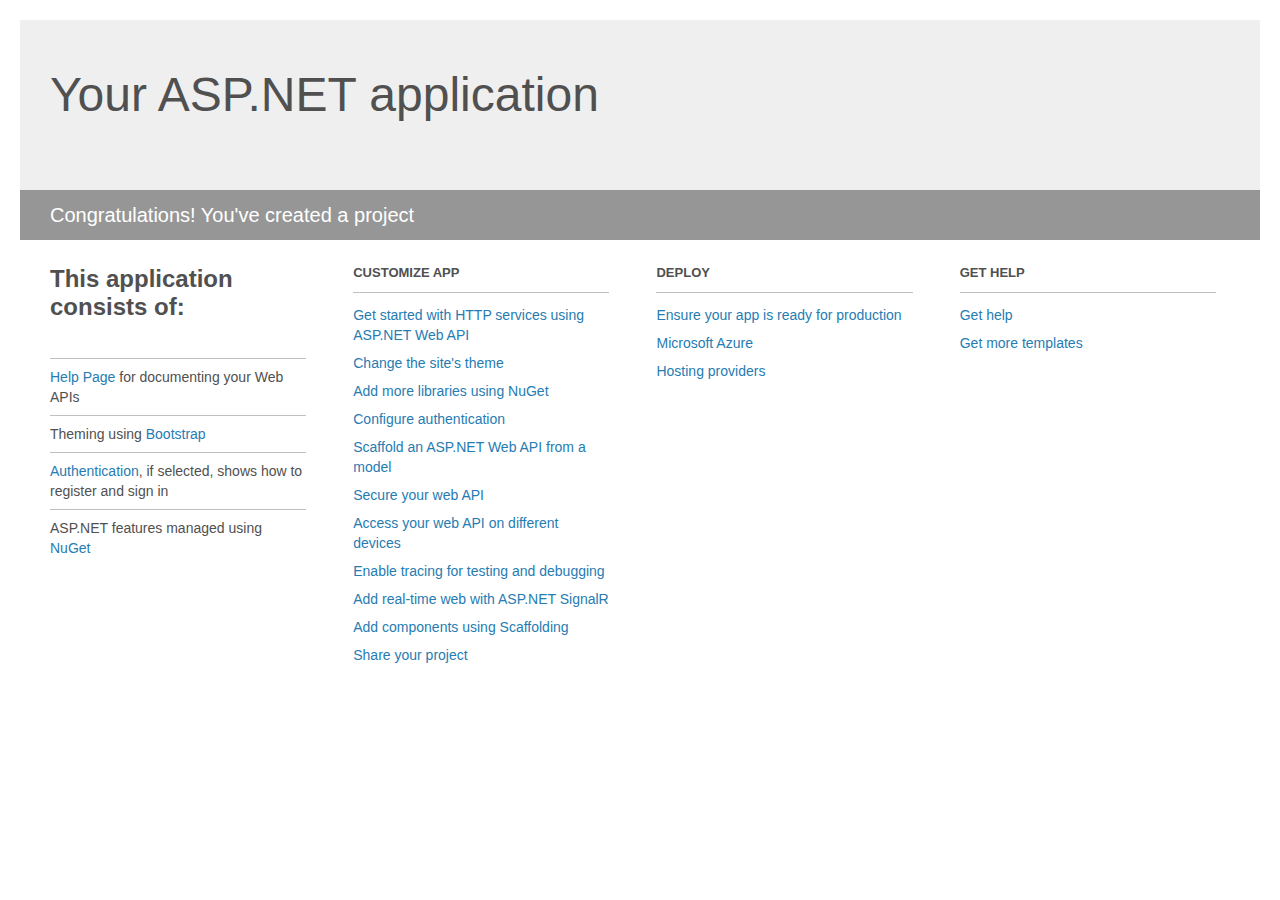
<file: OWatch.OUI/Project_Readme.html>
﻿<!DOCTYPE html>
<html lang="en">
<head>
    <meta charset="utf-8" />
    <title>Your ASP.NET application</title>
    <style>
        body {
            background: #fff;
            color: #505050;
            font: 14px 'Segoe UI', tahoma, arial, helvetica, sans-serif;
            margin: 20px;
            padding: 0;
        }

        #header {
            background: #efefef;
            padding: 0;
        }

        h1 {
            font-size: 48px;
            font-weight: normal;
            margin: 0;
            padding: 0 30px;
            line-height: 150px;
        }

        p {
            font-size: 20px;
            color: #fff;
            background: #969696;
            padding: 0 30px;
            line-height: 50px;
        }

        #main {
            padding: 5px 30px;
        }

        .section {
            width: 21.7%;
            float: left;
            margin: 0 0 0 4%;
        }

            .section h2 {
                font-size: 13px;
                text-transform: uppercase;
                margin: 0;
                border-bottom: 1px solid silver;
                padding-bottom: 12px;
                margin-bottom: 8px;
            }

            .section.first {
                margin-left: 0;
            }

                .section.first h2 {
                    font-size: 24px;
                    text-transform: none;
                    margin-bottom: 25px;
                    border: none;
                }

                .section.first li {
                    border-top: 1px solid silver;
                    padding: 8px 0;
                }

            .section.last {
                margin-right: 0;
            }

        ul {
            list-style: none;
            padding: 0;
            margin: 0;
            line-height: 20px;
        }

        li {
            padding: 4px 0;
        }

        a {
            color: #267cb2;
            text-decoration: none;
        }

            a:hover {
                text-decoration: underline;
            }
    </style>
</head>
<body>

    <div id="header">
        <h1>Your ASP.NET application</h1>
        <p>Congratulations! You've created a project</p>
    </div>

    <div id="main">
        <div class="section first">
            <h2>This application consists of:</h2>
            <ul>
                <li><a href="http://go.microsoft.com/fwlink/?LinkID=615543">Help Page</a> for documenting your Web APIs</li>
                <li>Theming using <a href="http://go.microsoft.com/fwlink/?LinkID=615519">Bootstrap</a></li>
                <li><a href="http://go.microsoft.com/fwlink/?LinkID=320957">Authentication</a>, if selected, shows how to register and sign in</li>
                <li>ASP.NET features managed using <a href="http://go.microsoft.com/fwlink/?LinkID=320958">NuGet</a></li>
            </ul>
        </div>

        <div class="section">
            <h2>Customize app</h2>
            <ul>
                <li><a href="http://go.microsoft.com/fwlink/?LinkID=320959">Get started with HTTP services using ASP.NET Web API</a></li>
                <li><a href="http://go.microsoft.com/fwlink/?LinkID=320960">Change the site's theme</a></li>
                <li><a href="http://go.microsoft.com/fwlink/?LinkID=320961">Add more libraries using NuGet</a></li>
                <li><a href="http://go.microsoft.com/fwlink/?LinkID=320962">Configure authentication</a></li>
                <li><a href="http://go.microsoft.com/fwlink/?LinkID=320963">Scaffold an ASP.NET Web API from a model</a></li>
                <li><a href="http://go.microsoft.com/fwlink/?LinkID=615545">Secure your web API</a></li>
                <li><a href="http://go.microsoft.com/fwlink/?LinkID=615544">Access your web API on different devices</a></li>
                <li><a href="http://go.microsoft.com/fwlink/?LinkID=615546">Enable tracing for testing and debugging</a></li>
                <li><a href="http://go.microsoft.com/fwlink/?LinkID=615530">Add real-time web with ASP.NET SignalR</a></li>
                <li><a href="http://go.microsoft.com/fwlink/?LinkID=615531">Add components using Scaffolding</a></li>
                <li><a href="http://go.microsoft.com/fwlink/?LinkID=615533">Share your project</a></li>
            </ul>
        </div>

        <div class="section">
            <h2>Deploy</h2>
            <ul>
                <li><a href="http://go.microsoft.com/fwlink/?LinkID=615534">Ensure your app is ready for production</a></li>
                <li><a href="http://go.microsoft.com/fwlink/?LinkID=615535">Microsoft Azure</a></li>
                <li><a href="http://go.microsoft.com/fwlink/?LinkID=615536">Hosting providers</a></li>
            </ul>
        </div>

        <div class="section last">
            <h2>Get help</h2>
            <ul>
                <li><a href="http://go.microsoft.com/fwlink/?LinkID=615537">Get help</a></li>
                <li><a href="http://go.microsoft.com/fwlink/?LinkID=615538">Get more templates</a></li>
            </ul>
        </div>
    </div>
</body>
</html>
</file>
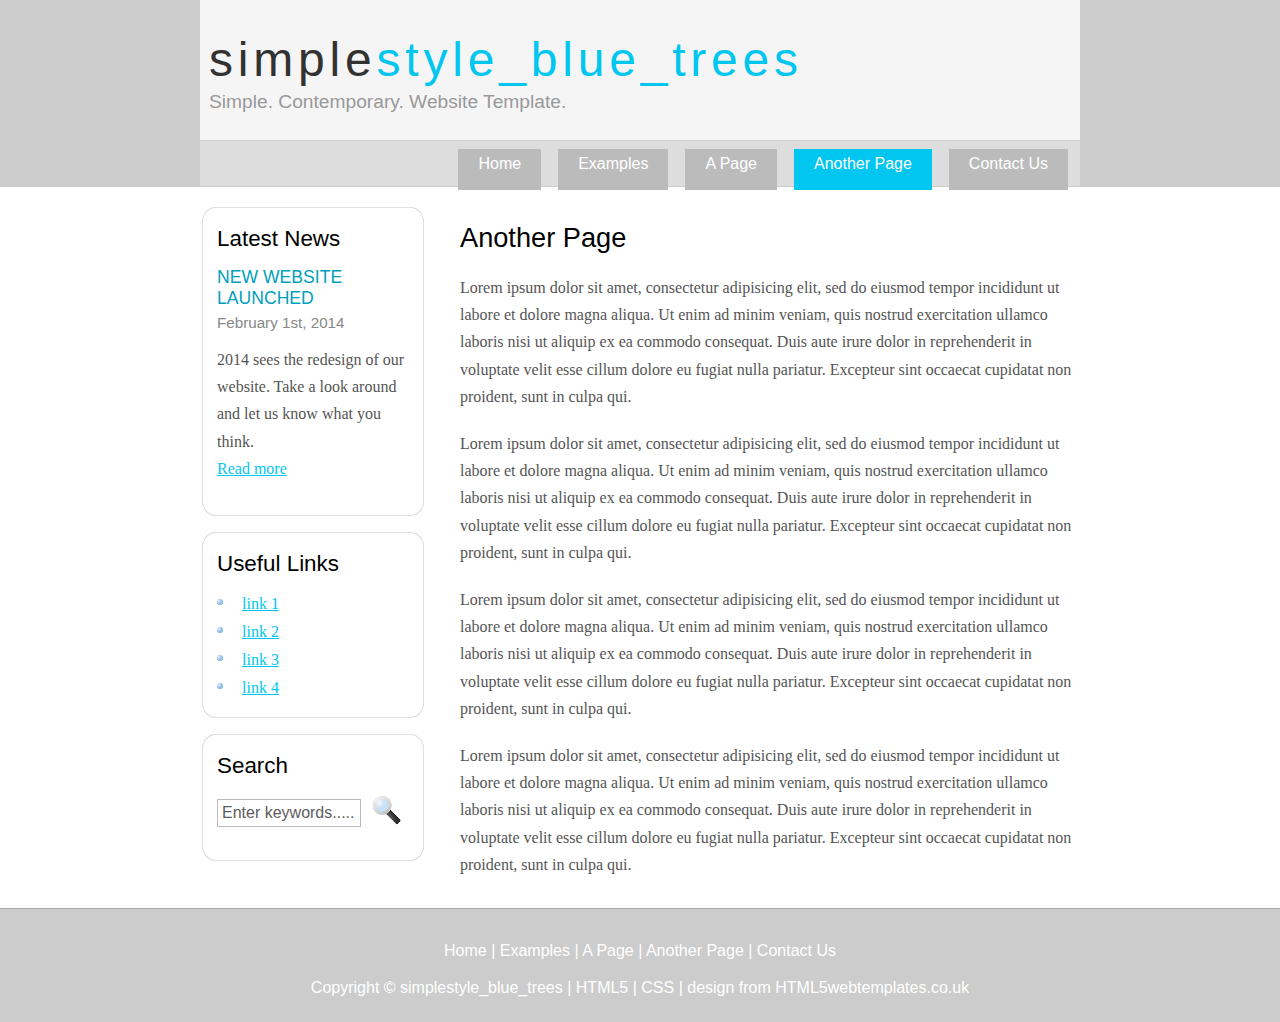
<file: OWatch.AngTest1/src/Home/another_page.html>
<!DOCTYPE HTML>
<html>

<head>
  <title>simplestyle_blue_trees - another page</title>
  <meta name="description" content="website description" />
  <meta name="keywords" content="website keywords, website keywords" />
  <meta http-equiv="content-type" content="text/html; charset=windows-1252" />
  <link rel="stylesheet" type="text/css" href="style/style.css" />
</head>

<body>
  <div id="main">
    <div id="header">
      <div id="logo">
        <div id="logo_text">
          <!-- class="logo_colour", allows you to change the colour of the text -->
          <h1><a href="index.html">simple<span class="logo_colour">style_blue_trees</span></a></h1>
          <h2>Simple. Contemporary. Website Template.</h2>
        </div>
      </div>
      <div id="menubar">
        <ul id="menu">
          <!-- put class="selected" in the li tag for the selected page - to highlight which page you're on -->
          <li><a href="index.html">Home</a></li>
          <li><a href="examples.html">Examples</a></li>
          <li><a href="page.html">A Page</a></li>
          <li class="selected"><a href="another_page.html">Another Page</a></li>
          <li><a href="contact.html">Contact Us</a></li>
        </ul>
      </div>
    </div>
    <div id="content_header"></div>
    <div id="site_content">
      <div id="sidebar_container">
        <div class="sidebar">
          <div class="sidebar_top"></div>
          <div class="sidebar_item">
            <!-- insert your sidebar items here -->
            <h3>Latest News</h3>
            <h4>New Website Launched</h4>
            <h5>February 1st, 2014</h5>
            <p>2014 sees the redesign of our website. Take a look around and let us know what you think.<br /><a href="#">Read more</a></p>
          </div>
          <div class="sidebar_base"></div>
        </div>
        <div class="sidebar">
          <div class="sidebar_top"></div>
          <div class="sidebar_item">
            <h3>Useful Links</h3>
            <ul>
              <li><a href="#">link 1</a></li>
              <li><a href="#">link 2</a></li>
              <li><a href="#">link 3</a></li>
              <li><a href="#">link 4</a></li>
            </ul>
          </div>
          <div class="sidebar_base"></div>
        </div>
        <div class="sidebar">
          <div class="sidebar_top"></div>
          <div class="sidebar_item">
            <h3>Search</h3>
            <form method="post" action="#" id="search_form">
              <p>
                <input class="search" type="text" name="search_field" value="Enter keywords....." />
                <input name="search" type="image" style="border: 0; margin: 0 0 -9px 5px;" src="style/search.png" alt="Search" title="Search" />
              </p>
            </form>
          </div>
          <div class="sidebar_base"></div>
        </div>
      </div>
      <div id="content">
        <!-- insert the page content here -->
        <h1>Another Page</h1>
        <p>Lorem ipsum dolor sit amet, consectetur adipisicing elit, sed do eiusmod tempor incididunt ut labore et dolore magna aliqua. Ut enim ad minim veniam, quis nostrud exercitation ullamco laboris nisi ut aliquip ex ea commodo consequat. Duis aute irure dolor in reprehenderit in voluptate velit esse cillum dolore eu fugiat nulla pariatur. Excepteur sint occaecat cupidatat non proident, sunt in culpa qui.</p>
        <p>Lorem ipsum dolor sit amet, consectetur adipisicing elit, sed do eiusmod tempor incididunt ut labore et dolore magna aliqua. Ut enim ad minim veniam, quis nostrud exercitation ullamco laboris nisi ut aliquip ex ea commodo consequat. Duis aute irure dolor in reprehenderit in voluptate velit esse cillum dolore eu fugiat nulla pariatur. Excepteur sint occaecat cupidatat non proident, sunt in culpa qui.</p>
        <p>Lorem ipsum dolor sit amet, consectetur adipisicing elit, sed do eiusmod tempor incididunt ut labore et dolore magna aliqua. Ut enim ad minim veniam, quis nostrud exercitation ullamco laboris nisi ut aliquip ex ea commodo consequat. Duis aute irure dolor in reprehenderit in voluptate velit esse cillum dolore eu fugiat nulla pariatur. Excepteur sint occaecat cupidatat non proident, sunt in culpa qui.</p>
        <p>Lorem ipsum dolor sit amet, consectetur adipisicing elit, sed do eiusmod tempor incididunt ut labore et dolore magna aliqua. Ut enim ad minim veniam, quis nostrud exercitation ullamco laboris nisi ut aliquip ex ea commodo consequat. Duis aute irure dolor in reprehenderit in voluptate velit esse cillum dolore eu fugiat nulla pariatur. Excepteur sint occaecat cupidatat non proident, sunt in culpa qui.</p>
      </div>
    </div>
    <div id="content_footer"></div>
    <div id="footer">
      <p><a href="index.html">Home</a> | <a href="examples.html">Examples</a> | <a href="page.html">A Page</a> | <a href="another_page.html">Another Page</a> | <a href="contact.html">Contact Us</a></p>
      <p>Copyright &copy; simplestyle_blue_trees | <a href="http://validator.w3.org/check?uri=referer">HTML5</a> | <a href="http://jigsaw.w3.org/css-validator/check/referer">CSS</a> | <a href="http://www.html5webtemplates.co.uk">design from HTML5webtemplates.co.uk</a></p>
    </div>
  </div>
</body>
</html>
</file>
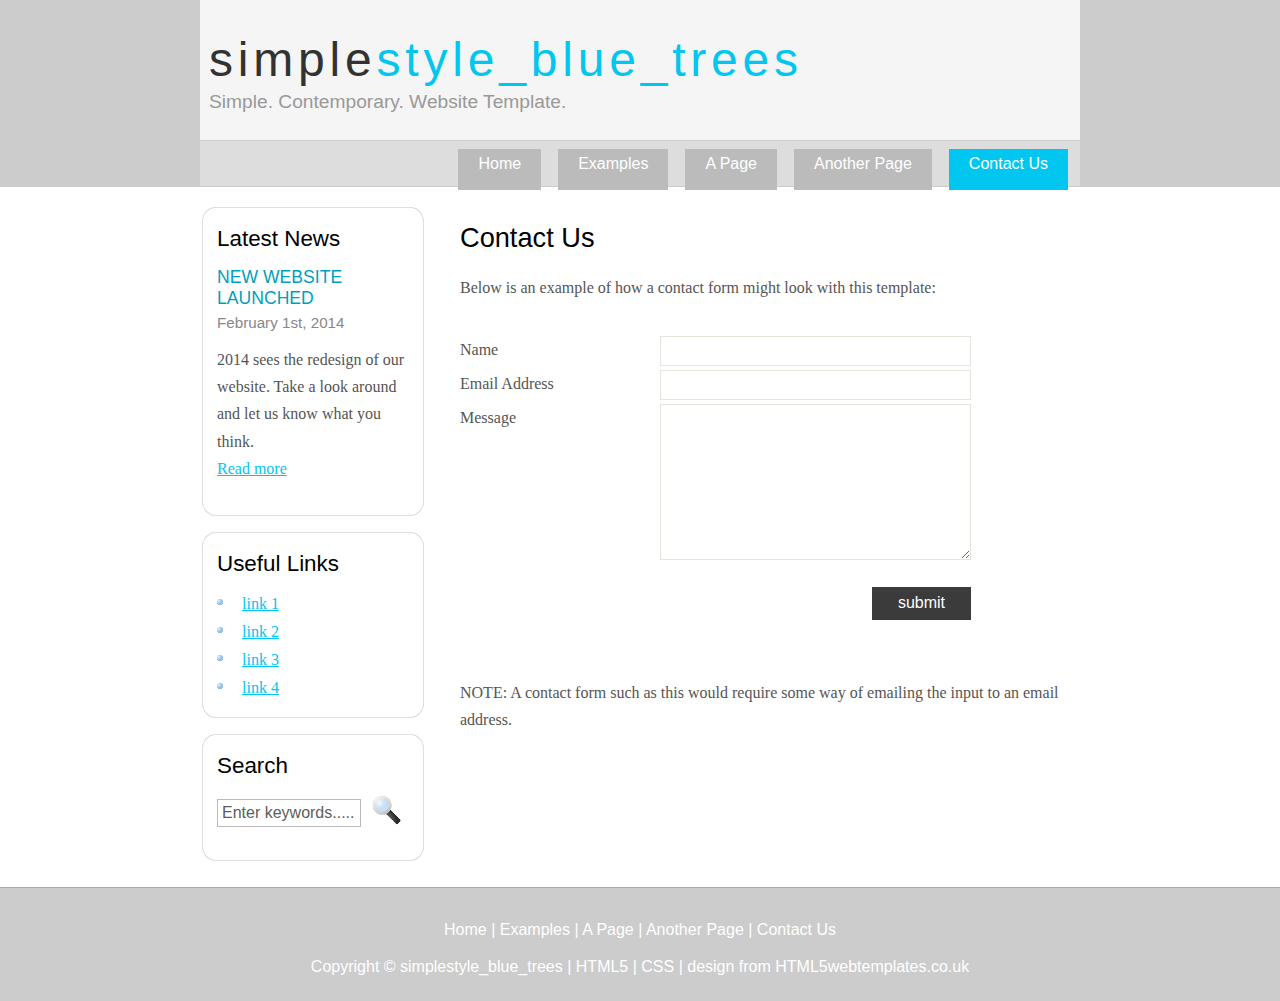
<file: OWatch.AngTest1/src/Home/contact.html>
<!DOCTYPE HTML>
<html>

<head>
  <title>simplestyle_blue_trees - contact us</title>
  <meta name="description" content="website description" />
  <meta name="keywords" content="website keywords, website keywords" />
  <meta http-equiv="content-type" content="text/html; charset=windows-1252" />
  <link rel="stylesheet" type="text/css" href="style/style.css" />
</head>

<body>
  <div id="main">
    <div id="header">
      <div id="logo">
        <div id="logo_text">
          <!-- class="logo_colour", allows you to change the colour of the text -->
          <h1><a href="index.html">simple<span class="logo_colour">style_blue_trees</span></a></h1>
          <h2>Simple. Contemporary. Website Template.</h2>
        </div>
      </div>
      <div id="menubar">
        <ul id="menu">
          <!-- put class="selected" in the li tag for the selected page - to highlight which page you're on -->
          <li><a href="index.html">Home</a></li>
          <li><a href="examples.html">Examples</a></li>
          <li><a href="page.html">A Page</a></li>
          <li><a href="another_page.html">Another Page</a></li>
          <li class="selected"><a href="contact.html">Contact Us</a></li>
        </ul>
      </div>
    </div>
    <div id="content_header"></div>
    <div id="site_content">
      <div id="sidebar_container">
        <div class="sidebar">
          <div class="sidebar_top"></div>
          <div class="sidebar_item">
            <!-- insert your sidebar items here -->
            <h3>Latest News</h3>
            <h4>New Website Launched</h4>
            <h5>February 1st, 2014</h5>
            <p>2014 sees the redesign of our website. Take a look around and let us know what you think.<br /><a href="#">Read more</a></p>
          </div>
          <div class="sidebar_base"></div>
        </div>
        <div class="sidebar">
          <div class="sidebar_top"></div>
          <div class="sidebar_item">
            <h3>Useful Links</h3>
            <ul>
              <li><a href="#">link 1</a></li>
              <li><a href="#">link 2</a></li>
              <li><a href="#">link 3</a></li>
              <li><a href="#">link 4</a></li>
            </ul>
          </div>
          <div class="sidebar_base"></div>
        </div>
        <div class="sidebar">
          <div class="sidebar_top"></div>
          <div class="sidebar_item">
            <h3>Search</h3>
            <form method="post" action="#" id="search_form">
              <p>
                <input class="search" type="text" name="search_field" value="Enter keywords....." />
                <input name="search" type="image" style="border: 0; margin: 0 0 -9px 5px;" src="style/search.png" alt="Search" title="Search" />
              </p>
            </form>
          </div>
          <div class="sidebar_base"></div>
        </div>
      </div>
      <div id="content">
        <!-- insert the page content here -->
        <h1>Contact Us</h1>
        <p>Below is an example of how a contact form might look with this template:</p>       
          <div class="form_settings">
            <p><span>Name</span><input class="contact" type="text" name="your_name" value="" /></p>
            <p><span>Email Address</span><input class="contact" type="text" name="your_email" value="" /></p>
            <p><span>Message</span><textarea class="contact textarea" rows="8" cols="50" name="your_enquiry"></textarea></p>
            <p style="padding-top: 15px"><span>&nbsp;</span><input class="submit" type="submit" name="contact_submitted" value="submit" /></p>
          </div>       
        <p><br /><br />NOTE: A contact form such as this would require some way of emailing the input to an email address.</p>
      </div>
    </div>
    <div id="content_footer"></div>
    <div id="footer">
      <p><a href="index.html">Home</a> | <a href="examples.html">Examples</a> | <a href="page.html">A Page</a> | <a href="another_page.html">Another Page</a> | <a href="contact.html">Contact Us</a></p>
      <p>Copyright &copy; simplestyle_blue_trees | <a href="http://validator.w3.org/check?uri=referer">HTML5</a> | <a href="http://jigsaw.w3.org/css-validator/check/referer">CSS</a> | <a href="http://www.html5webtemplates.co.uk">design from HTML5webtemplates.co.uk</a></p>
    </div>
  </div>
</body>
</html>
</file>
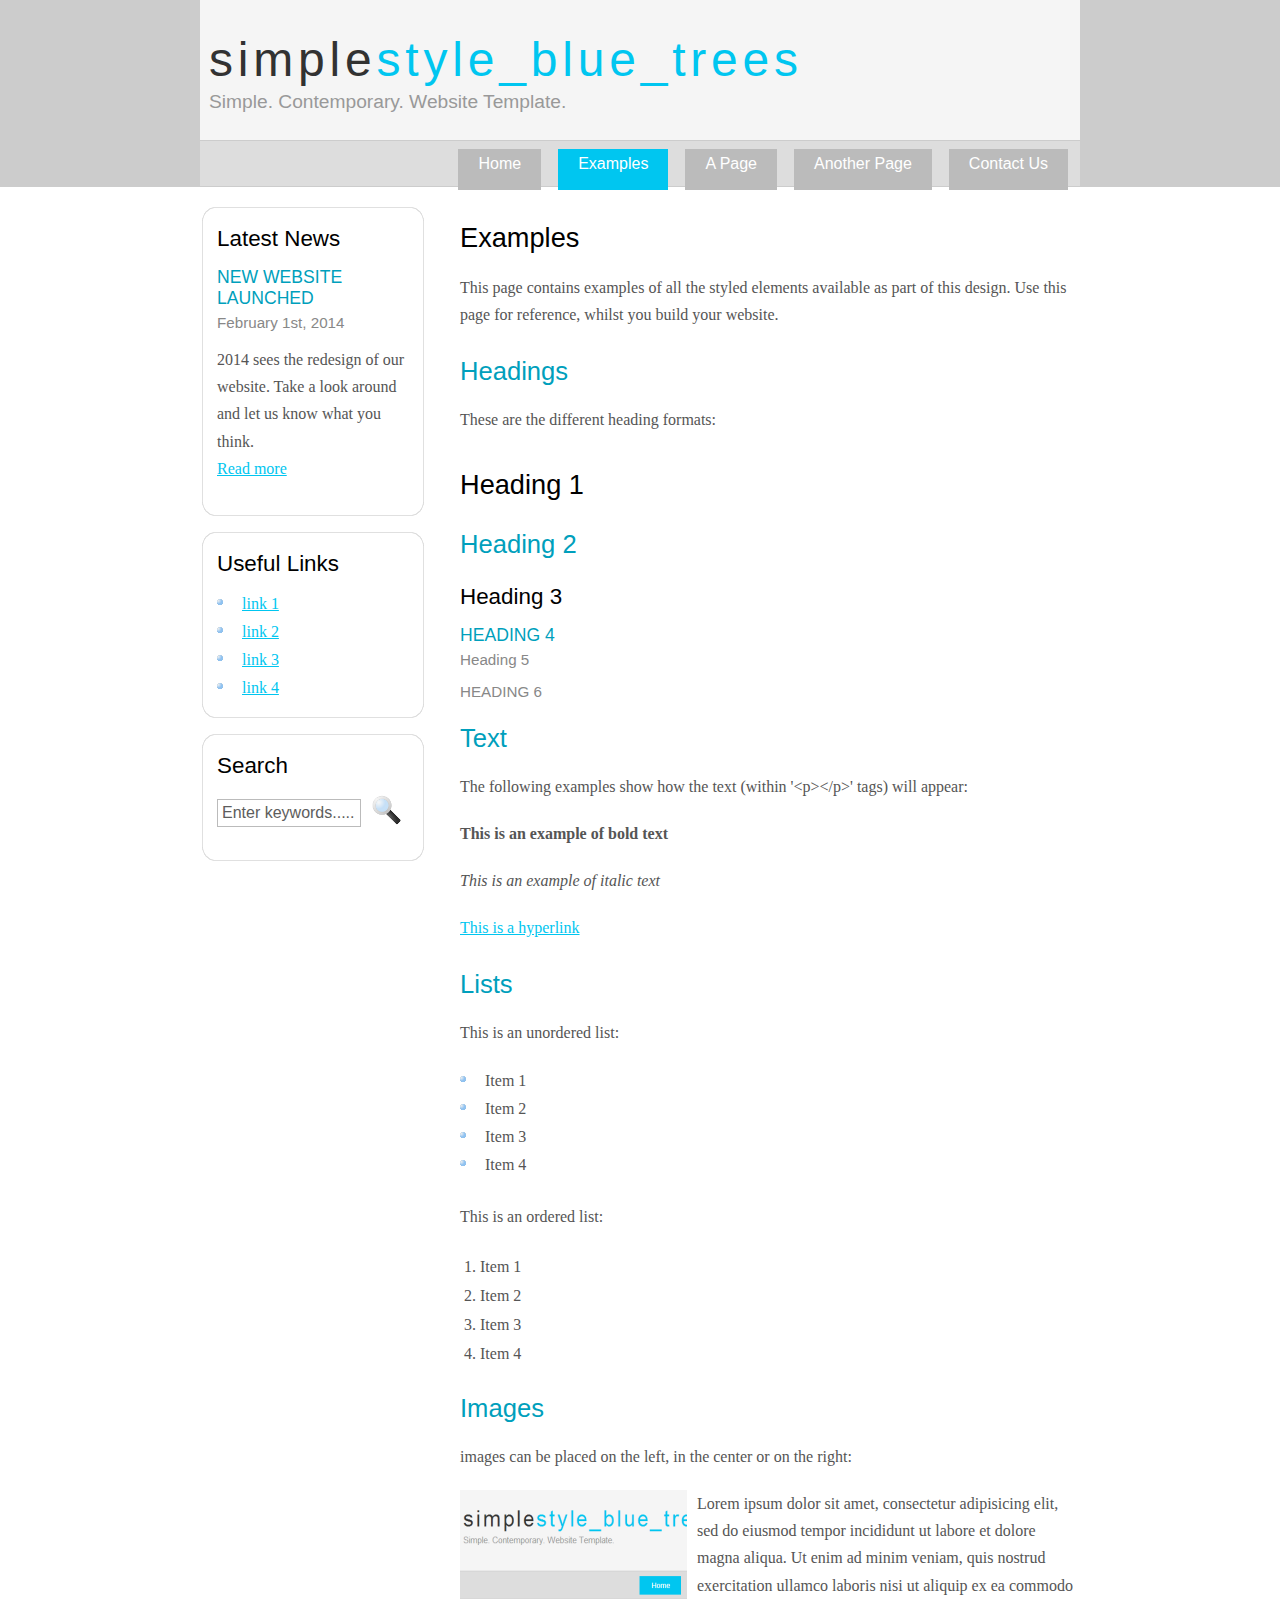
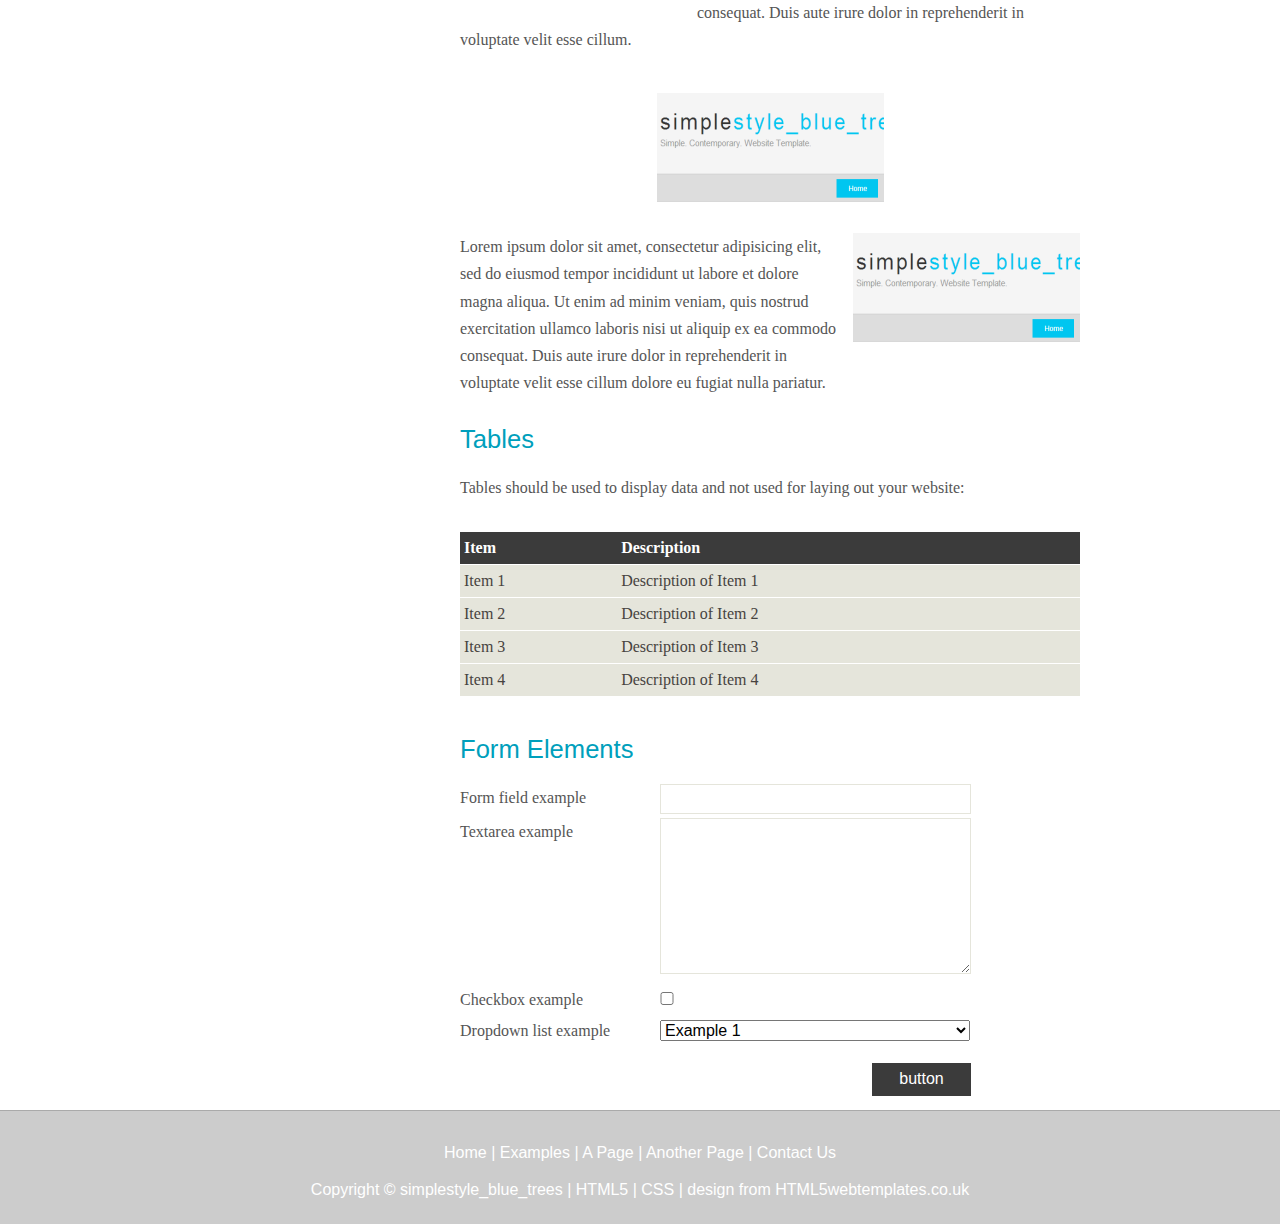
<file: OWatch.AngTest1/src/Home/examples.html>
<!DOCTYPE HTML>
<html>

<head>
  <title>simplestyle_blue_trees - examples</title>
  <meta name="description" content="website description" />
  <meta name="keywords" content="website keywords, website keywords" />
  <meta http-equiv="content-type" content="text/html; charset=windows-1252" />
  <link rel="stylesheet" type="text/css" href="style/style.css" />
</head>

<body>
  <div id="main">
    <div id="header">
      <div id="logo">
        <div id="logo_text">
          <!-- class="logo_colour", allows you to change the colour of the text -->
          <h1><a href="index.html">simple<span class="logo_colour">style_blue_trees</span></a></h1>
          <h2>Simple. Contemporary. Website Template.</h2>
        </div>
      </div>
      <div id="menubar">
        <ul id="menu">
          <!-- put class="selected" in the li tag for the selected page - to highlight which page you're on -->
          <li><a href="index.html">Home</a></li>
          <li class="selected"><a href="examples.html">Examples</a></li>
          <li><a href="page.html">A Page</a></li>
          <li><a href="another_page.html">Another Page</a></li>
          <li><a href="contact.html">Contact Us</a></li>
        </ul>
      </div>
    </div>
    <div id="content_header"></div>
    <div id="site_content">
      <div id="sidebar_container">
        <div class="sidebar">
          <div class="sidebar_top"></div>
          <div class="sidebar_item">
            <!-- insert your sidebar items here -->
            <h3>Latest News</h3>
            <h4>New Website Launched</h4>
            <h5>February 1st, 2014</h5>
            <p>2014 sees the redesign of our website. Take a look around and let us know what you think.<br /><a href="#">Read more</a></p>
          </div>
          <div class="sidebar_base"></div>
        </div>
        <div class="sidebar">
          <div class="sidebar_top"></div>
          <div class="sidebar_item">
            <h3>Useful Links</h3>
            <ul>
              <li><a href="#">link 1</a></li>
              <li><a href="#">link 2</a></li>
              <li><a href="#">link 3</a></li>
              <li><a href="#">link 4</a></li>
            </ul>
          </div>
          <div class="sidebar_base"></div>
        </div>
        <div class="sidebar">
          <div class="sidebar_top"></div>
          <div class="sidebar_item">
            <h3>Search</h3>
            <form method="post" action="#" id="search_form">
              <p>
                <input class="search" type="text" name="search_field" value="Enter keywords....." />
                <input name="search" type="image" style="border: 0; margin: 0 0 -9px 5px;" src="style/search.png" alt="Search" title="Search" />
              </p>
            </form>
          </div>
          <div class="sidebar_base"></div>
        </div>
      </div>
      <div id="content">
        <!-- insert the page content here -->
        <h1>Examples</h1>
        <p>This page contains examples of all the styled elements available as part of this design. Use this page for reference, whilst you build your website.</p>
        <h2>Headings</h2>
        <p>These are the different heading formats:</p>
        <h1>Heading 1</h1>
        <h2>Heading 2</h2>
        <h3>Heading 3</h3>
        <h4>Heading 4</h4>
        <h5>Heading 5</h5>
        <h6>Heading 6</h6>
        <h2>Text</h2>
        <p>The following examples show how the text (within '&lt;p&gt;&lt;/p&gt;' tags) will appear:</p>
        <p><strong>This is an example of bold text</strong></p>
        <p><i>This is an example of italic text</i></p>
        <p><a href="#">This is a hyperlink</a></p>
        <h2>Lists</h2>
        <p>This is an unordered list:</p>
        <ul>
          <li>Item 1</li>
          <li>Item 2</li>
          <li>Item 3</li>
          <li>Item 4</li>
        </ul>
        <p>This is an ordered list:</p>
        <ol>
          <li>Item 1</li>
          <li>Item 2</li>
          <li>Item 3</li>
          <li>Item 4</li>
        </ol>
        <h2>Images</h2>
        <p>images can be placed on the left, in the center or on the right:</p>
        <span class="left"><img src="style/graphic.png" alt="example graphic" /></span>
        <p>
          Lorem ipsum dolor sit amet, consectetur adipisicing elit, sed do eiusmod tempor
          incididunt ut labore et dolore magna aliqua. Ut enim ad minim veniam, quis nostrud
          exercitation ullamco laboris nisi ut aliquip ex ea commodo consequat. Duis aute
          irure dolor in reprehenderit in voluptate velit esse cillum.
        </p>
        <span class="center"><img src="style/graphic.png" alt="example graphic" /></span>
        <span class="right"><img src="style/graphic.png" alt="example graphic" /></span>
        <p>
          Lorem ipsum dolor sit amet, consectetur adipisicing elit, sed do eiusmod tempor
          incididunt ut labore et dolore magna aliqua. Ut enim ad minim veniam, quis nostrud
          exercitation ullamco laboris nisi ut aliquip ex ea commodo consequat. Duis aute
          irure dolor in reprehenderit in voluptate velit esse cillum dolore eu fugiat nulla
          pariatur.
        </p>
        <h2>Tables</h2>
        <p>Tables should be used to display data and not used for laying out your website:</p>
        <table style="width:100%; border-spacing:0;">
          <tr><th>Item</th><th>Description</th></tr>
          <tr><td>Item 1</td><td>Description of Item 1</td></tr>
          <tr><td>Item 2</td><td>Description of Item 2</td></tr>
          <tr><td>Item 3</td><td>Description of Item 3</td></tr>
          <tr><td>Item 4</td><td>Description of Item 4</td></tr>
        </table>
        <h2>Form Elements</h2>
        <form action="#" method="post">
          <div class="form_settings">
            <p><span>Form field example</span><input type="text" name="name" value="" /></p>
            <p><span>Textarea example</span><textarea rows="8" cols="50" name="name"></textarea></p>
            <p><span>Checkbox example</span><input class="checkbox" type="checkbox" name="name" value="" /></p>
            <p><span>Dropdown list example</span><select id="id" name="name"><option value="1">Example 1</option><option value="2">Example 2</option></select></p>
            <p style="padding-top: 15px"><span>&nbsp;</span><input class="submit" type="submit" name="name" value="button" /></p>
          </div>
        </form>
      </div>
    </div>
    <div id="content_footer"></div>
    <div id="footer">
      <p><a href="index.html">Home</a> | <a href="examples.html">Examples</a> | <a href="page.html">A Page</a> | <a href="another_page.html">Another Page</a> | <a href="contact.html">Contact Us</a></p>
      <p>Copyright &copy; simplestyle_blue_trees | <a href="http://validator.w3.org/check?uri=referer">HTML5</a> | <a href="http://jigsaw.w3.org/css-validator/check/referer">CSS</a> | <a href="http://www.html5webtemplates.co.uk">design from HTML5webtemplates.co.uk</a></p>
    </div>
  </div>
</body>
</html>
</file>
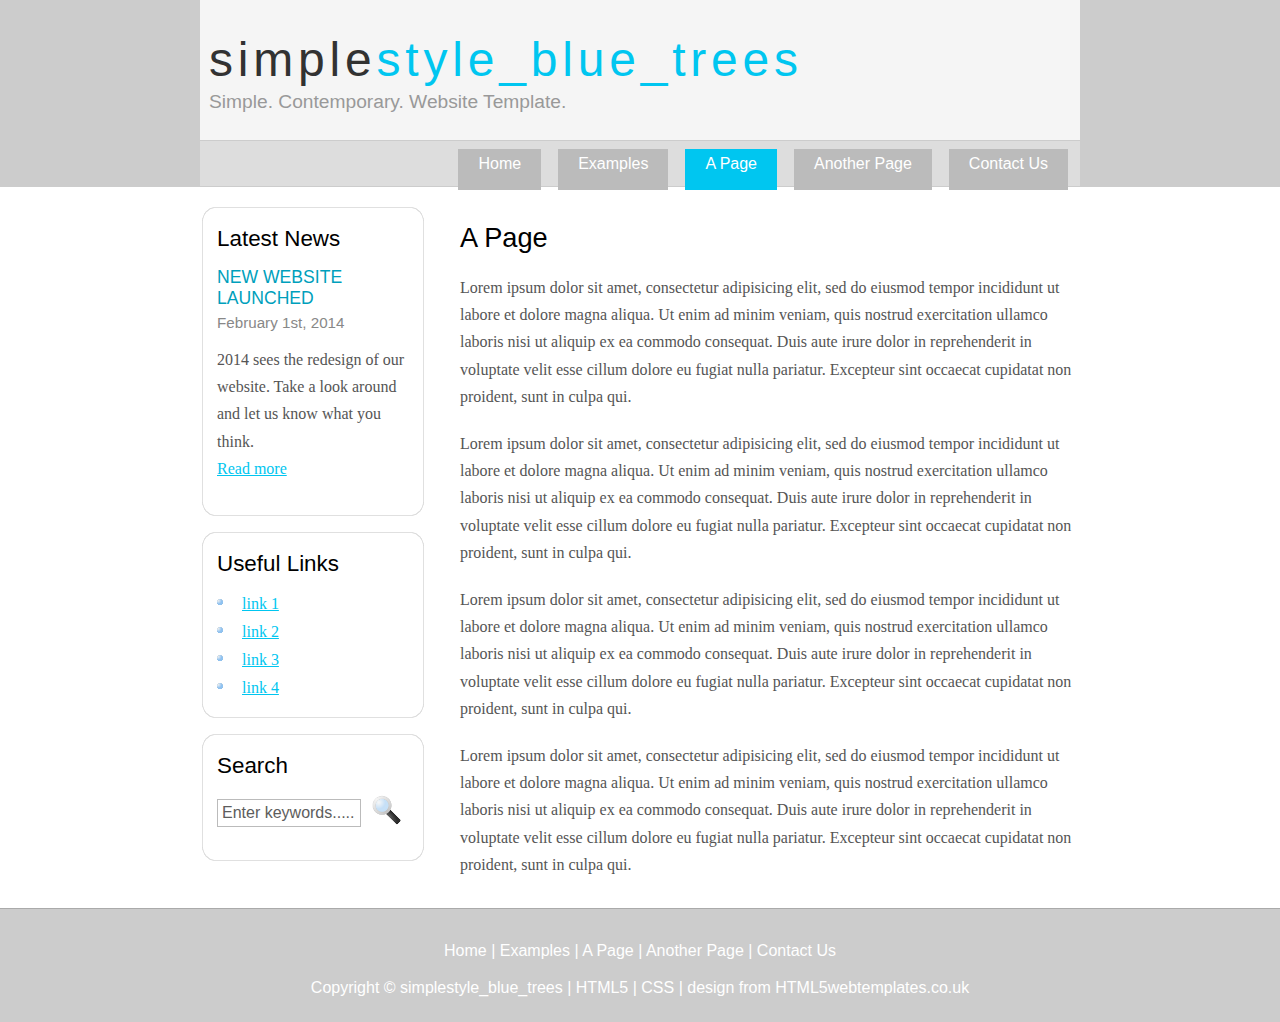
<file: OWatch.AngTest1/src/Home/page.html>
<!DOCTYPE HTML>
<html>

<head>
  <title>simplestyle_blue_trees - a page</title>
  <meta name="description" content="website description" />
  <meta name="keywords" content="website keywords, website keywords" />
  <meta http-equiv="content-type" content="text/html; charset=windows-1252" />
  <link rel="stylesheet" type="text/css" href="style/style.css" />
</head>

<body>
  <div id="main">
    <div id="header">
      <div id="logo">
        <div id="logo_text">
          <!-- class="logo_colour", allows you to change the colour of the text -->
          <h1><a href="index.html">simple<span class="logo_colour">style_blue_trees</span></a></h1>
          <h2>Simple. Contemporary. Website Template.</h2>
        </div>
      </div>
      <div id="menubar">
        <ul id="menu">
          <!-- put class="selected" in the li tag for the selected page - to highlight which page you're on -->
          <li><a href="index.html">Home</a></li>
          <li><a href="examples.html">Examples</a></li>
          <li class="selected"><a href="page.html">A Page</a></li>
          <li><a href="another_page.html">Another Page</a></li>
          <li><a href="contact.html">Contact Us</a></li>
        </ul>
      </div>
    </div>
    <div id="content_header"></div>
    <div id="site_content">
      <div id="sidebar_container">
        <div class="sidebar">
          <div class="sidebar_top"></div>
          <div class="sidebar_item">
            <!-- insert your sidebar items here -->
            <h3>Latest News</h3>
            <h4>New Website Launched</h4>
            <h5>February 1st, 2014</h5>
            <p>2014 sees the redesign of our website. Take a look around and let us know what you think.<br /><a href="#">Read more</a></p>
          </div>
          <div class="sidebar_base"></div>
        </div>
        <div class="sidebar">
          <div class="sidebar_top"></div>
          <div class="sidebar_item">
            <h3>Useful Links</h3>
            <ul>
              <li><a href="#">link 1</a></li>
              <li><a href="#">link 2</a></li>
              <li><a href="#">link 3</a></li>
              <li><a href="#">link 4</a></li>
            </ul>
          </div>
          <div class="sidebar_base"></div>
        </div>
        <div class="sidebar">
          <div class="sidebar_top"></div>
          <div class="sidebar_item">
            <h3>Search</h3>
            <form method="post" action="#" id="search_form">
              <p>
                <input class="search" type="text" name="search_field" value="Enter keywords....." />
                <input name="search" type="image" style="border: 0; margin: 0 0 -9px 5px;" src="style/search.png" alt="Search" title="Search" />
              </p>
            </form>
          </div>
          <div class="sidebar_base"></div>
        </div>
      </div>
      <div id="content">
        <!-- insert the page content here -->
        <h1>A Page</h1>
        <p>Lorem ipsum dolor sit amet, consectetur adipisicing elit, sed do eiusmod tempor incididunt ut labore et dolore magna aliqua. Ut enim ad minim veniam, quis nostrud exercitation ullamco laboris nisi ut aliquip ex ea commodo consequat. Duis aute irure dolor in reprehenderit in voluptate velit esse cillum dolore eu fugiat nulla pariatur. Excepteur sint occaecat cupidatat non proident, sunt in culpa qui.</p>
        <p>Lorem ipsum dolor sit amet, consectetur adipisicing elit, sed do eiusmod tempor incididunt ut labore et dolore magna aliqua. Ut enim ad minim veniam, quis nostrud exercitation ullamco laboris nisi ut aliquip ex ea commodo consequat. Duis aute irure dolor in reprehenderit in voluptate velit esse cillum dolore eu fugiat nulla pariatur. Excepteur sint occaecat cupidatat non proident, sunt in culpa qui.</p>
        <p>Lorem ipsum dolor sit amet, consectetur adipisicing elit, sed do eiusmod tempor incididunt ut labore et dolore magna aliqua. Ut enim ad minim veniam, quis nostrud exercitation ullamco laboris nisi ut aliquip ex ea commodo consequat. Duis aute irure dolor in reprehenderit in voluptate velit esse cillum dolore eu fugiat nulla pariatur. Excepteur sint occaecat cupidatat non proident, sunt in culpa qui.</p>
        <p>Lorem ipsum dolor sit amet, consectetur adipisicing elit, sed do eiusmod tempor incididunt ut labore et dolore magna aliqua. Ut enim ad minim veniam, quis nostrud exercitation ullamco laboris nisi ut aliquip ex ea commodo consequat. Duis aute irure dolor in reprehenderit in voluptate velit esse cillum dolore eu fugiat nulla pariatur. Excepteur sint occaecat cupidatat non proident, sunt in culpa qui.</p>
      </div>
    </div>
    <div id="content_footer"></div>
    <div id="footer">
      <p><a href="index.html">Home</a> | <a href="examples.html">Examples</a> | <a href="page.html">A Page</a> | <a href="another_page.html">Another Page</a> | <a href="contact.html">Contact Us</a></p>
      <p>Copyright &copy; simplestyle_blue_trees | <a href="http://validator.w3.org/check?uri=referer">HTML5</a> | <a href="http://jigsaw.w3.org/css-validator/check/referer">CSS</a> | <a href="http://www.html5webtemplates.co.uk">design from HTML5webtemplates.co.uk</a></p>
    </div>
  </div>
</body>
</html>
</file>
<file: OWatch.AngTest1/src/Home/style/style.css>
html
{ height: 100%;}

*
{ margin: 0;
  padding: 0;}

body
{ 
  background: #FFF;
  color: #555;}

p
{ padding: 0 0 20px 0;
  line-height: 1.7em;}

img
{ border: 0;}

h1, h2, h3, h4, h5, h6 
{ color: #362C20;
  letter-spacing: 0em;
  padding: 0 0 5px 0;}

h1, h2, h3
{ font: normal 170% 'century gothic', arial;
  margin: 0 0 15px 0;
  padding: 15px 0 5px 0;
  color: #000;}

h2
{ font-size: 160%;
  padding: 9px 0 5px 0;
  color: #009FBC;}

h3
{ font-size: 140%;
  padding: 5px 0 0 0;}

h4, h6
{ color: #009FBC;
  padding: 0 0 5px 0;
  font: normal 110% arial;
  text-transform: uppercase;}

h5, h6
{ color: #888;
  font: normal 95% arial;
  letter-spacing: normal;
  padding: 0 0 15px 0;}

a, a:hover
{ outline: none;
  text-decoration: underline;
  color: #00C6F0;}

a:hover
{ text-decoration: none;}

blockquote
{ margin: 20px 0; 
  padding: 10px 20px 0 20px;
  border: 1px solid #E5E5DB;
  background: #FFF;}

ul
{ margin: 2px 0 22px 17px;}

ul li
{ list-style-type: circle;
  margin: 0 0 6px 0; 
  padding: 0 0 4px 5px;
  line-height: 1.5em;}

ol
{ margin: 8px 0 22px 20px;}

ol li
{ margin: 0 0 11px 0;}

.left
{ float: left;
  width: auto;
  margin-right: 10px;}

.right
{ float: right; 
  width: auto;
  margin-left: 10px;}

.center
{ display: block;
  text-align: center;
  margin: 20px auto;}

#main, #logo, #menubar, #site_content, #footer
{ margin-left: auto; 
  margin-right: auto;}

#header
{ background: #CCC;
  border-bottom: 1px solid #CCC;
  height: 186px;}
  
#banner
{  background: transparent url(banner.jpg) no-repeat;
  width: 860px;
  height: 180px;
  margin-bottom: 20px;
  border: 10px solid #DDD;}

#logo
{ width: 880px;
  position: relative;
  height: 140px;
  background: #F5F5F5;}

#logo #logo_text 
{ position: absolute; 
  top: 10px;
  left: 0;}

#logo h1, #logo h2
{ font: normal 300% 'century gothic', arial, sans-serif;
  border-bottom: 0;
  text-transform: none;
  margin: 0 0 0 9px;}

#logo_text h1, #logo_text h1 a, #logo_text h1 a:hover 
{ padding: 22px 0 0 0;
  color: #323232;
  letter-spacing: 0.1em;
  text-decoration: none;}

#logo_text h1 a .logo_colour
{ color: #00C6F0;}

#logo_text a:hover .logo_colour
{ color: #DDD;}

#logo_text h2
{ font-size: 120%;
  padding: 4px 0 0 0;
  color: #999;}

#menubar
{ width: 872px;
  height: 45px;
  padding-right: 8px;
  background: #DDD;
  border-top: 1px solid #CCC;} 

ul#menu
{ float: right;
  margin: 0;}

ul#menu li
{ float: left;
  padding: 0 0 0 9px;
  list-style: none;
  margin: 8px 4px 0 4px;}

ul#menu li a
{ font: normal 100% 'trebuchet ms', sans-serif;
  display: block; 
  float: left; 
  height: 30px;
  padding: 6px 20px 5px 20px;
  text-align: center;
  color: #FFF;
  text-decoration: none;
  background: #BBB;} 

ul#menu li.selected a
{ height: 30px;
  padding: 6px 20px 5px 11px;}

ul#menu li.selected
{ margin: 8px 4px 0 13px;
  background: #00C6F0;}

ul#menu li.selected a, ul#menu li.selected a:hover
{ background: #00C6F0;
  color: #FFF;}

ul#menu li a:hover
{ color: #323232;}

#site_content
{ width: 880px;
  overflow: hidden;
  margin: 20px auto 0 auto;
  padding: 0 0 10px 0;} 

#sidebar_container
{ float: left;
  width: 224px;}

.sidebar_top
{ width: 222px;
  height: 14px;
  background: transparent url(side_top.png) no-repeat;}

.sidebar_base
{ width: 222px;
  height: 14px;
  background: url(side_base.png) no-repeat;}

.sidebar
{ float: right;
  width: 222px;
  padding: 0;
  margin: 0 0 16px 0;}

.sidebar_item
{ background: url(side_back.png) repeat-y;
  padding: 0 15px;
  width: 192px;}

.sidebar li a.selected
{ color: #444;} 

.sidebar ul
{ margin: 0;} 

#content
{ text-align: left;
  width: 620px;
  padding: 0 0 0 5px;
  float: right;}
  
#content ul
{ margin: 2px 0 22px 0px;}

#content ul li, .sidebar ul li
{ list-style-type: none;
  background: url(bullet.png) no-repeat;
  margin: 0 0 0 0; 
  padding: 0 0 4px 25px;
  line-height: 1.5em;}

#footer
{ width: 100%;
  font-family: 'trebuchet ms', sans-serif;
  font-size: 100%;
  height: 80px;
  padding: 28px 0 5px 0;
  text-align: center; 
  background: #CCC;
  border-top: 1px solid #AAA;
  color: #FFF;}

#footer p
{ line-height: 1.7em;
  padding: 0 0 10px 0;}

#footer a
{ color: #FFF;
  text-decoration: none;}

#footer a:hover
{ color: #00C6F0;
  text-decoration: none;}

.search
{ color: #5D5D5D; 
  border: 1px solid #BBB; 
  width: 134px; 
  padding: 4px; 
  font: 100% arial, sans-serif;}

.form_settings
{ margin: 15px 0 0 0;}

.form_settings p
{ padding: 0 0 4px 0;}

.form_settings span
{ float: left; 
  width: 200px; 
  text-align: left;}
  
.form_settings input, .form_settings textarea
{ padding: 5px; 
  width: 299px; 
  font: 100% arial; 
  border: 1px solid #E5E5DB; 
  background: #FFF; 
  color: #47433F;}
  
.form_settings .submit
{ font: 100% arial; 
  border: 0; 
  width: 99px; 
  margin: 0 0 0 212px; 
  height: 33px;
  padding: 2px 0 3px 0;
  cursor: pointer; 
  background: #3B3B3B; 
  color: #FFF;}

.form_settings textarea, .form_settings select
{ font: 100% arial; 
  width: 299px;}

.form_settings select
{ width: 310px;}

.form_settings .checkbox
{ margin: 4px 0; 
  padding: 0; 
  width: 14px;
  border: 0;
  background: none;}

.separator
{ width: 100%;
  height: 0;
  border-top: 1px solid #D9D5CF;
  border-bottom: 1px solid #FFF;
  margin: 0 0 20px 0;}
  
table
{ margin: 10px 0 30px 0;}

table tr th, table tr td
{ background: #3B3B3B;
  color: #FFF;
  padding: 7px 4px;
  text-align: left;}
  
table tr td
{ background: #E5E5DB;
  color: #47433F;
  border-top: 1px solid #FFF;}
</file>
